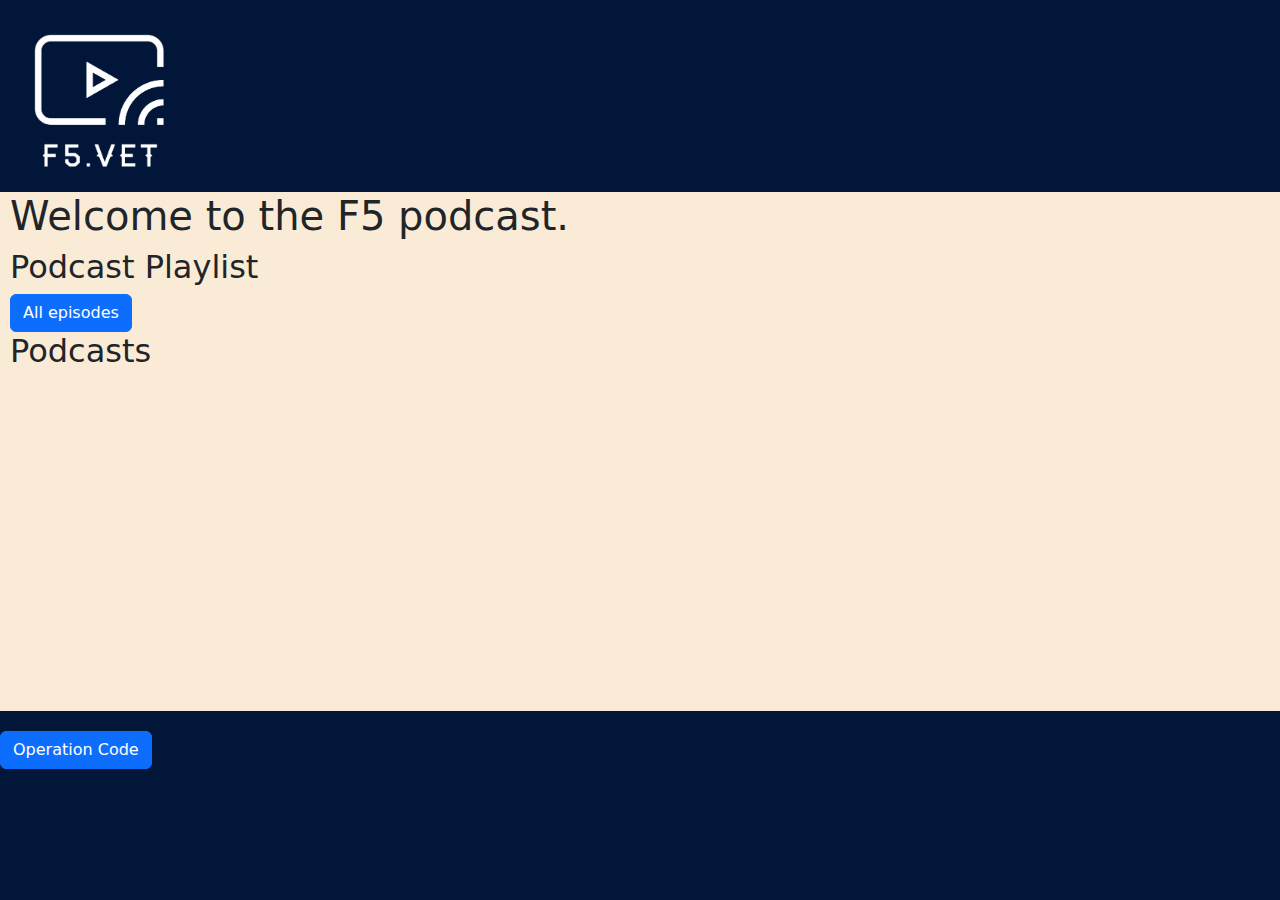
<file: index.html>
<!DOCTYPE html>
<html lang="en">
<head>
    <meta charset="UTF-8">
    <meta http-equiv="X-UA-Compatible" content="IE=edge">
    <meta name="viewport" content="width=device-width, initial-scale=1.0">
    <meta name="description" content="F5 Podcast">
    <meta name="keywords" content="F5 Podcast">
    <!-- meta OG tags -->
    <meta property="og:title" content="F5 Podcast">
    <meta property="og:description" content="F5 Podcast">
    <meta property="og:image" content="images/f5-logo.png">
    <meta property="og:url" content="https://f5.vet/">
    <title>F5 Podcast</title>
    <!-- Css files and libraries -->
    <link rel="stylesheet" href="css/bootstrap@5.3.0-alpha1/bootstrap.min.css">
    <link rel="stylesheet" href="css/styles.css">
    <!-- Favicon -->
    <link rel="icon" href="images/favicon.ico" type="image/x-icon">

</head>
<body>
<header class="header">
    <img id="logo" src="images/F5-logo.png" alt="header logo for F5.vet site"/>
</header>
<main>
    <h1>
        Welcome to the F5 podcast.
    </h1>
    <h2>Podcast Playlist</h2>
    <a class="btn btn-primary" role="button"
       href="https://www.youtube.com/watch?v=lhQVgKrDMY8&list=PLqhCdvPiTHosKnn42njyQxBg3wk_IJkJ3">All episodes</a>
    <h2>Podcasts</h2>
    <ul class="list-group">
        <li>
            <iframe width="560" height="315" src="https://www.youtube.com/embed/lhQVgKrDMY8"
                    title="F5 1.0 - Chis Deo"
                    allow="accelerometer; autoplay; clipboard-write; encrypted-media; gyroscope; picture-in-picture; web-share"
                    allowfullscreen></iframe>
        </li>
    </ul>
</main>
<footer>
    <p>
        <a class="btn btn-primary" role="button" href="https://operationcode.org">Operation Code</a>
    </p>
</footer>
</body>
</html>
</file>
<file: css/styles.css>
html {
  background-color: #011638;
}


#logo {
  max-height: 10rem;
  margin: 1rem;
}

header {
  background-color: #011638;
}

main {
  padding-left: 10px;
  padding-bottom: 10px;
  background-color: antiquewhite;
}

footer {
  background-color: #011638;
  padding-top: 20px;
  padding-bottom: 1px;
}
</file>
